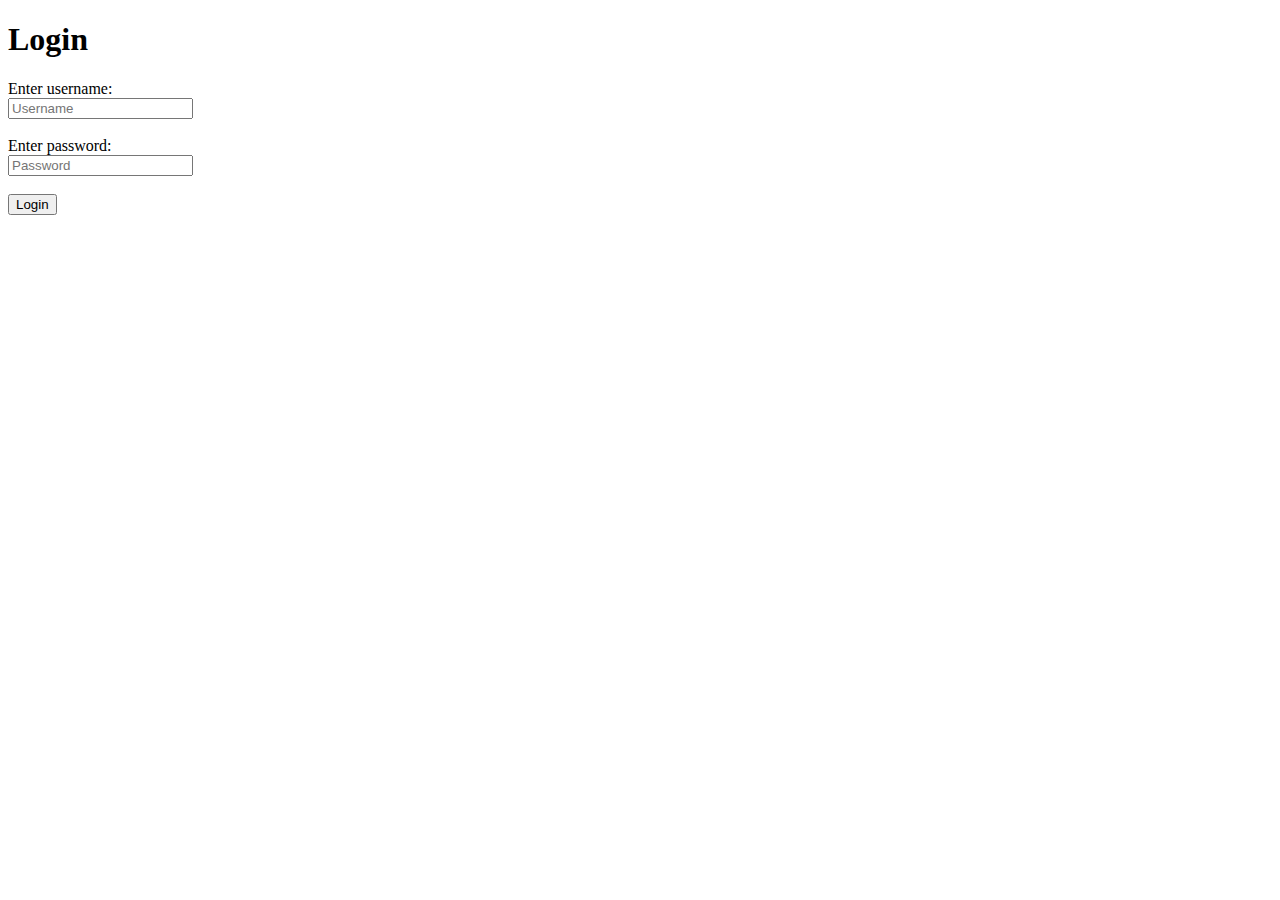
<file: frontend/HTML/login.html>
<!DOCTYPE html>
<html lang="en">
<head>
    <meta name = "author" content = "Leo Ding" />
    <meta name = "viewport" content = "width=device-width, initial-scale=1.0">
    <meta charset = "utf-8">
    <title>Coffee Login</title>
</head>
<body>
<h1>Login</h1>
<form method="post">
    <label>Enter username:</label> <br>
    <input type="text" name="username" placeholder="Username" required> <br> <br>
    <label>Enter password:</label> <br>
    <input type="text" name="password" placeholder="Password" required> <br> <br>
    <button type="submit">Login</button>
</form>
</body>
</html>
</file>
